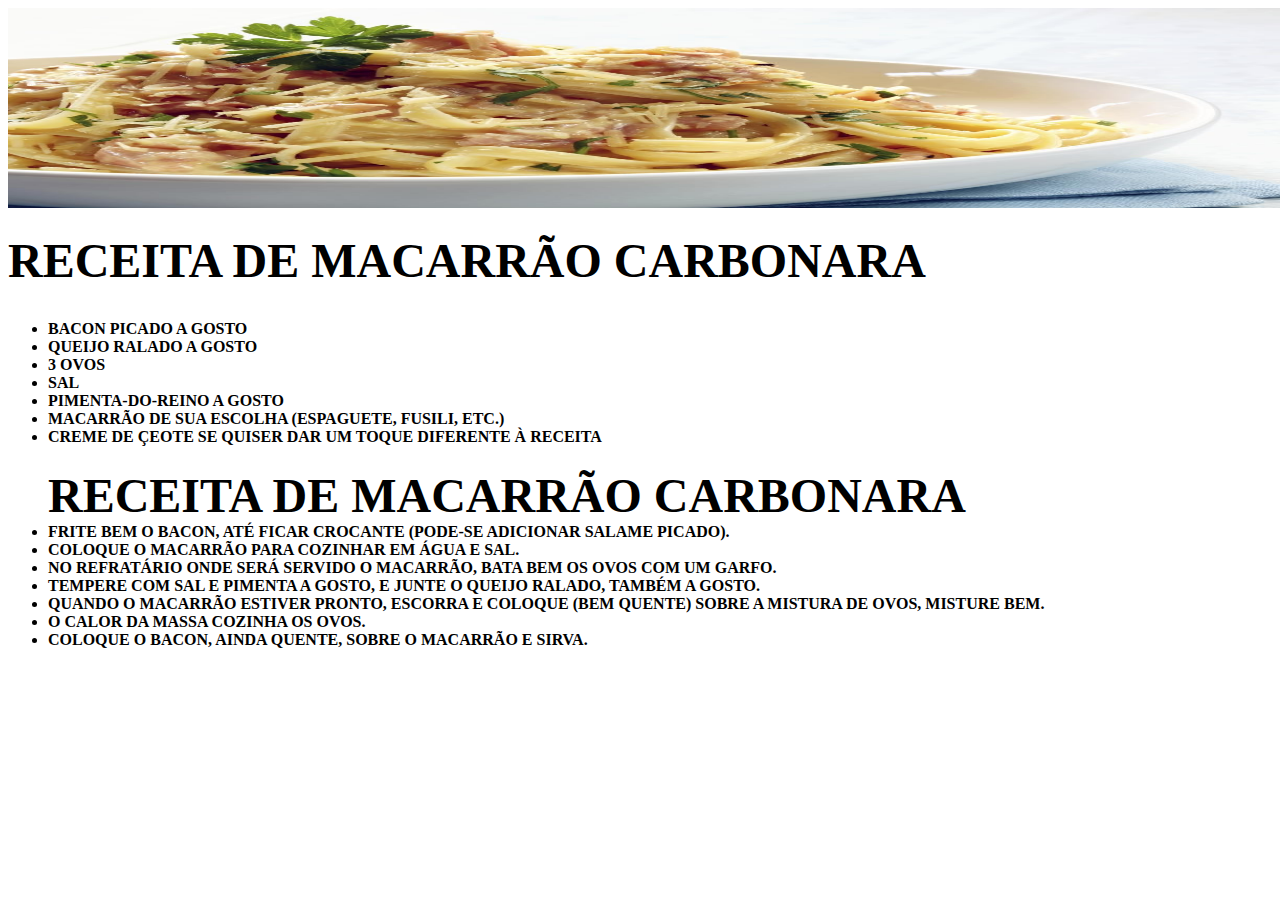
<file: jojotodynho/index.html>
<!DOCTYPE html>
<html lang="en">
<head>
	<meta charset="UTF-8">
	<meta name="viewport" content="width=device-width, initial-scale=1.0">
	<title>Document</title>
	<link rel="stylesheet"href="aa.css">
</head>
<body>
	<img id="banner" src ="teste.jpg" >
	<h1> <font size="7"> Receita de macarrão carbonara  </font> <br />
		<p>
			<ul><font size="3">
				<li>bacon picado a gosto </li>
				<li> queijo ralado a gosto </li>
				<li> 3 ovos </li>
				<li> sal </li>
				<li> pimenta-do-reino a gosto </li>
				<li> macarrão de sua escolha (espaguete, fusili, etc.) </li>
				<li> creme de çeote se quiser dar um toque diferente à receita </li>


    <h1> <title> Modo de preparo </title> <font size="7"> Receita de macarrão carbonara  </font> <br />


<font size="3">
		<li> Frite bem o bacon, até ficar crocante (pode-se adicionar salame picado). </li>
		<li> Coloque o macarrão para cozinhar em água e sal. </li>
		<li> No refratário onde será servido o macarrão, bata bem os ovos com um garfo. </li>
		<li> Tempere com sal e pimenta a gosto, e junte o queijo ralado, também a gosto. </li>	
		<li> Quando o macarrão estiver pronto, escorra e coloque (bem quente) sobre a mistura de ovos, misture bem. </li>
		<li> O calor da massa cozinha os ovos. </li>
		<li> Coloque o bacon, ainda quente, sobre o macarrão e sirva. </li>















</body>
</html>
</file>
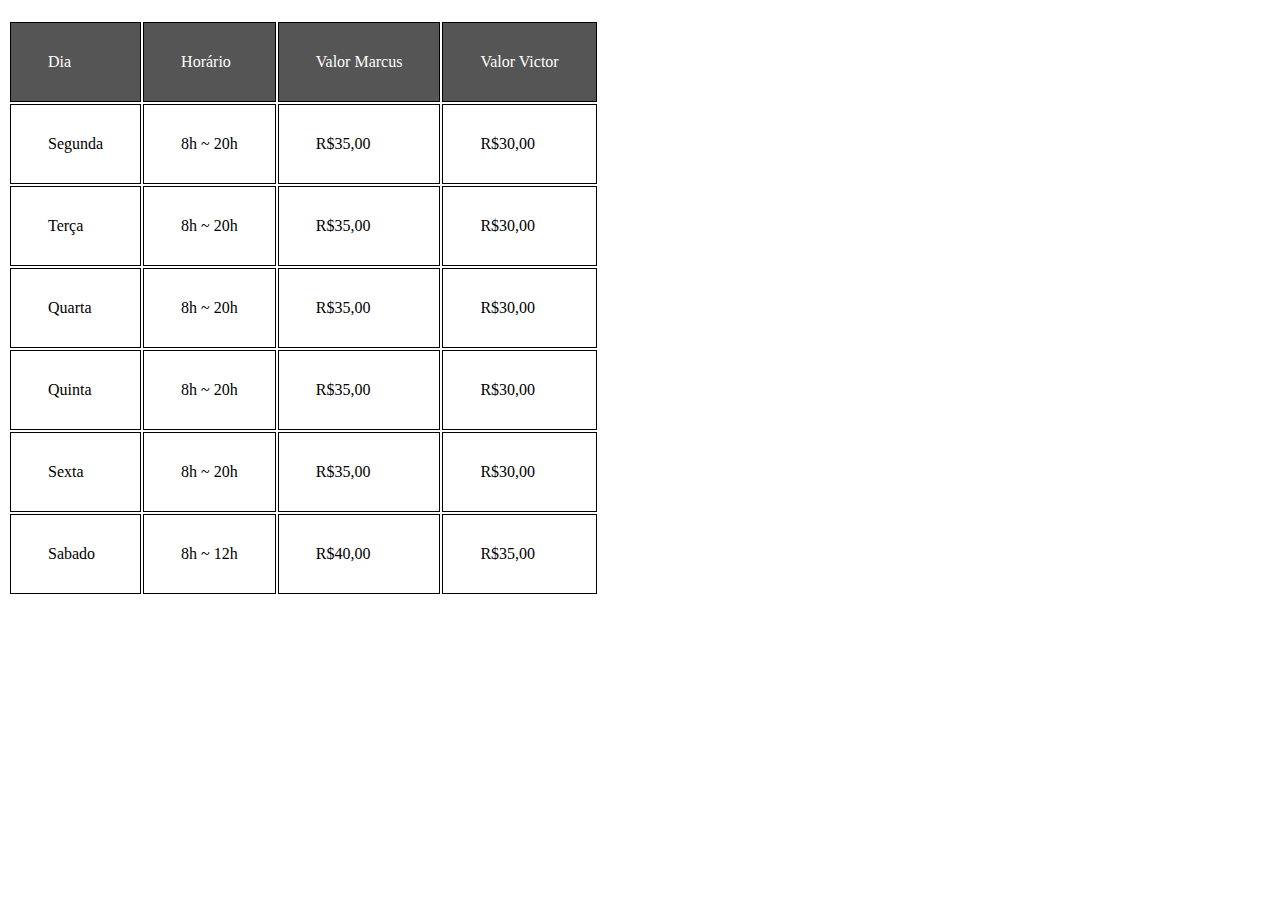
<file: tabela.html>
<!DOCTYPE html>
<html lang="en">
<head>
	<meta charset="UTF-8">
	<meta name="viewport" content="width=device-width, initial-scale=1.0">
	<title>Tabela</title>
	<link rel="stylesheet" href="tabela.css">
</head>
<body>
	<main>
		<form>
			<table>

				<thead>
				<tr>
					<td>Dia</td>
					<td>Horário</td>
					<td> Valor Marcus</td>
					<td> Valor Victor</td>

				   </tr>
				</thead>

				<tr> 
				<td>Segunda</td>
				<td>8h ~ 20h</td>
				<td> R$35,00</td>
				<td> R$30,00</td>
				   </tr>

				<tr>
				<td>Terça</td>
				<td>8h ~ 20h</td>
				<td> R$35,00</td>
				<td> R$30,00</td>
				   </tr>

				<tr>
				<td>Quarta</td>
				<td>8h ~ 20h</td>
				<td> R$35,00</td>
				<td> R$30,00</td>
				   </tr>
				  
				   <tr> 
				<td>Quinta</td>
				<td>8h ~ 20h</td>
				<td> R$35,00</td>
				<td> R$30,00</td>
				   </tr>
				   
				   <tr> 
				<td>Sexta</td>
				<td>8h ~ 20h</td>
				<td> R$35,00</td>
				<td> R$30,00</td>
				   </tr>
				  
				   <tr> 
				<td>Sabado</td>
				<td>8h ~ 12h</td>
				<td> R$40,00</td>
				<td> R$35,00</td>
				   </tr>

			</table>
</file>
<file: jojotodynho/aa.css>
body{


}
h1{

   text-transform: uppercase;
   color:; ;
}
#banner{
   	 width: 1340px;
   	 height:200px;
}
<body> 
    <font size="1"> Receita de macarrão carbonara:  1</font> <br />
</file>
<file: tabela.css>
table {
margin:20px 0 40px;
}
thead{
background: #555555;
color:white;
font-weitght: bold;	;
}	
td, th{
	border: 1px solid #000000;
	padding: 30px 37px;
}
</file>
